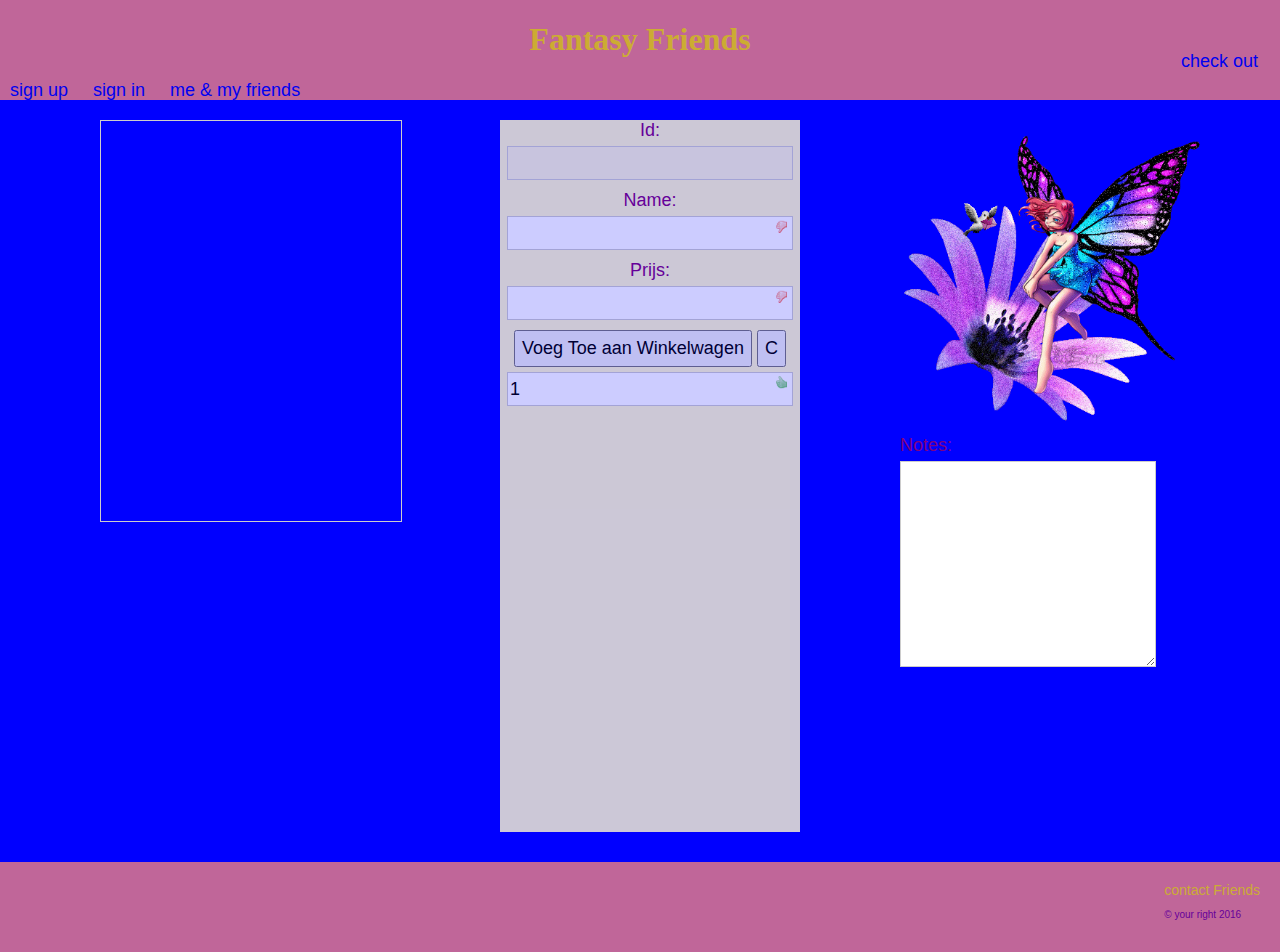
<file: src/main/webapp/index.html>
<!DOCTYPE html>
<html>
    <head>
        <title>Home</title>
        <meta http-equiv="Content-Type" content="text/html; charset=UTF-8">
        <link rel="stylesheet" href="css/styles.css" />


        <!--    <button id="btnCheckOut">check out</button>-->


    </head>



    <body>
        
        <div class = "header">
            <h1 id ="titel">Fantasy Friends</h1>
            <a href="inschrijven.html" >  sign up </a>
            <a href="inlogscherm.html" >  sign in </a>
            <a href="personalia.html" >  me & my friends </a>
            
            <div id = "inlogInfo">
                <a id="ingelogdAls" > </a> <br>
                <a  href="checkOut.html" > check out </a> <br>
            <a id="shoppingcart" >  </a>  
            </div>

        </div>  
        <div class ="pageContentWrapper">
<!--        <div class ="content">-->
        <div class="leftArea">
            <h2>Choose your companion</h2><br>  <br>

            <ul id="artikelList"></ul>
            <button id="btnAdd" hidden>Nieuw Artikel</button>
        </div>


        <form id ="artikelForm">


            <div class="mainArea">

                <label>Id:</label>
                <input id="artikelId" name="id" type="text" disabled />

                <label>Name:</label>
                <input type="text" id="name" name="name" required>

                <label>Prijs:</label>
                <input type="text" id="prijs" name="prijs" required/>


                <button id="btnSave" hidden>Save</button>
                <button id="btnDelete" hidden>Delete</button>
                <div>
                    <button id="btnAddToCart" type = "button" >Voeg Toe aan Winkelwagen</button>
                    <button id="btnEmptyCart" type = "button" >C</button>
                    <input type = "text" id="aantalArtikel" name="aantalArtikel" required value = "1" pattern="^[0-9]*$"  />
                </div>


            </div>

            <div class="rightArea">
              
                <img id="pic" src= "" alt = "pic niet gevonden" height="300"/>
             
                <input type="file" id="fileinput" accept="image/*" hidden />
                <div id="gallery"></div>

                <label>Notes:</label>
                <textarea id="description" name="description"></textarea>
            </div>
        </form>  
        </div>
        
        <div class="footer">
            
            
           
            <small>  <a id = "contact" href = "mailto: friends@fantasy.com"> contact Friends </a> <br> <br>  &copy; your right 2016   </small>
        </div>

        
        
<script src="js/jquery-2.1.4.js"></script>
        <script src="js/main.js"></script>
        <script src="js/klantgegevens.js"></script>
        
    </body>
</html>
</file>
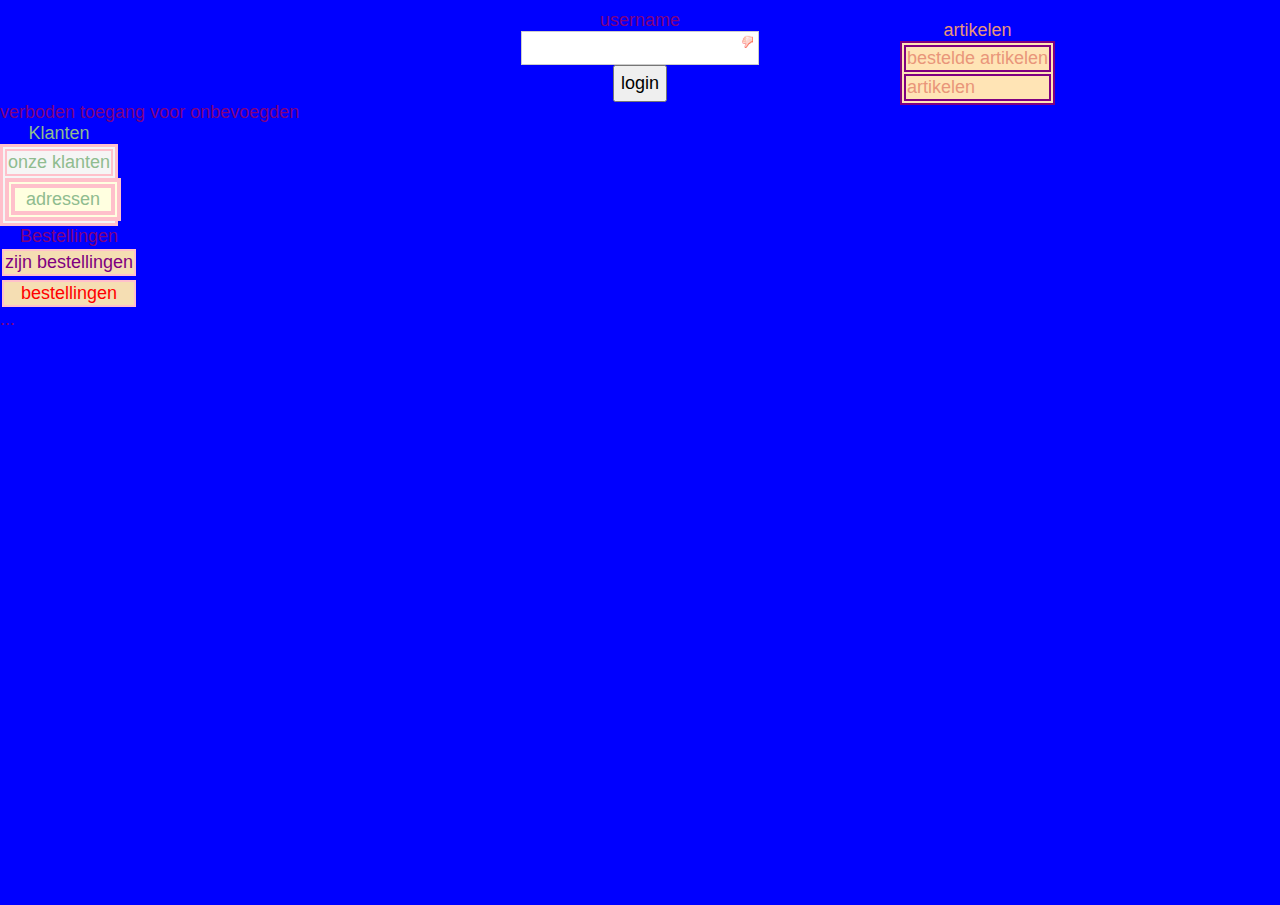
<file: src/main/webapp/admin.html>
<!DOCTYPE html>
<!--
To change this license header, choose License Headers in Project Properties.
To change this template file, choose Tools | Templates
and open the template in the editor.
-->
<html>
    <head>
        <title>TODO supply a title</title>
        <meta charset="UTF-8">
        <meta name="viewport" content="width=device-width, initial-scale=1.0">
        <link rel="stylesheet" href="css/styles.css" />
    </head>
    <body>
        
         <form id ="inlogForm" >    
        <label>username</label>
        <input type="text" id="username" name="username" required><br>
           
        
        <button id="btnLogin">login</button>
        </form>
        <div>verboden toegang voor onbevoegden</div>
        <div>
        <table id="tableData" >
            <caption id = "tabelNaam" >Klanten</caption>
            <thead>
                <tr>
                    <td colspan="5">onze klanten</td>
                </tr>
            </thead>
           
            
            <tbody id="tableBody">
            </tbody>
             <tfoot id = "tableFooter">
                <tr><td colspan="5"> adressen</td></tr>
            </tfoot>
        </table>
        </div>
        <div>
        <table id="tableDataBestelling" >
            <caption id = "tabelNaamBestelling" >Bestellingen</caption>
            <thead>
                <tr>
                    <td colspan="3">zijn bestellingen</td>
                </tr>
            </thead>
            <tfoot id = "tableFooterBestelling">
                <tr><td colspan="3"> bestellingen </td></tr>
            </tfoot>
            <tbody id="tableBodyBestelling">
            </tbody>
            
        </table>
        </div>
        <div class="rightArea2">
        <table id="tableDataBesteldeArtikelen" >
            <caption id = "tabelNaamBesteldeArtikelen" >artikelen</caption>
            <thead>
                <tr>
                    <td colspan="4">bestelde artikelen</td>
                </tr>
            </thead>
            <tfoot id = "tableFooterBesteldeArtikelen">
                <tr><td colspan="4"> artikelen </td></tr>
            </tfoot>
            <tbody id="tableBodyBesteldeArtikelen">
            </tbody>
        </table>
        </div>
        <label id ="klantId">...</label>
        <script src="js/jquery-2.1.4.js"></script>
        <script src="js/admin.js"></script>
    </body>
</html>
</file>
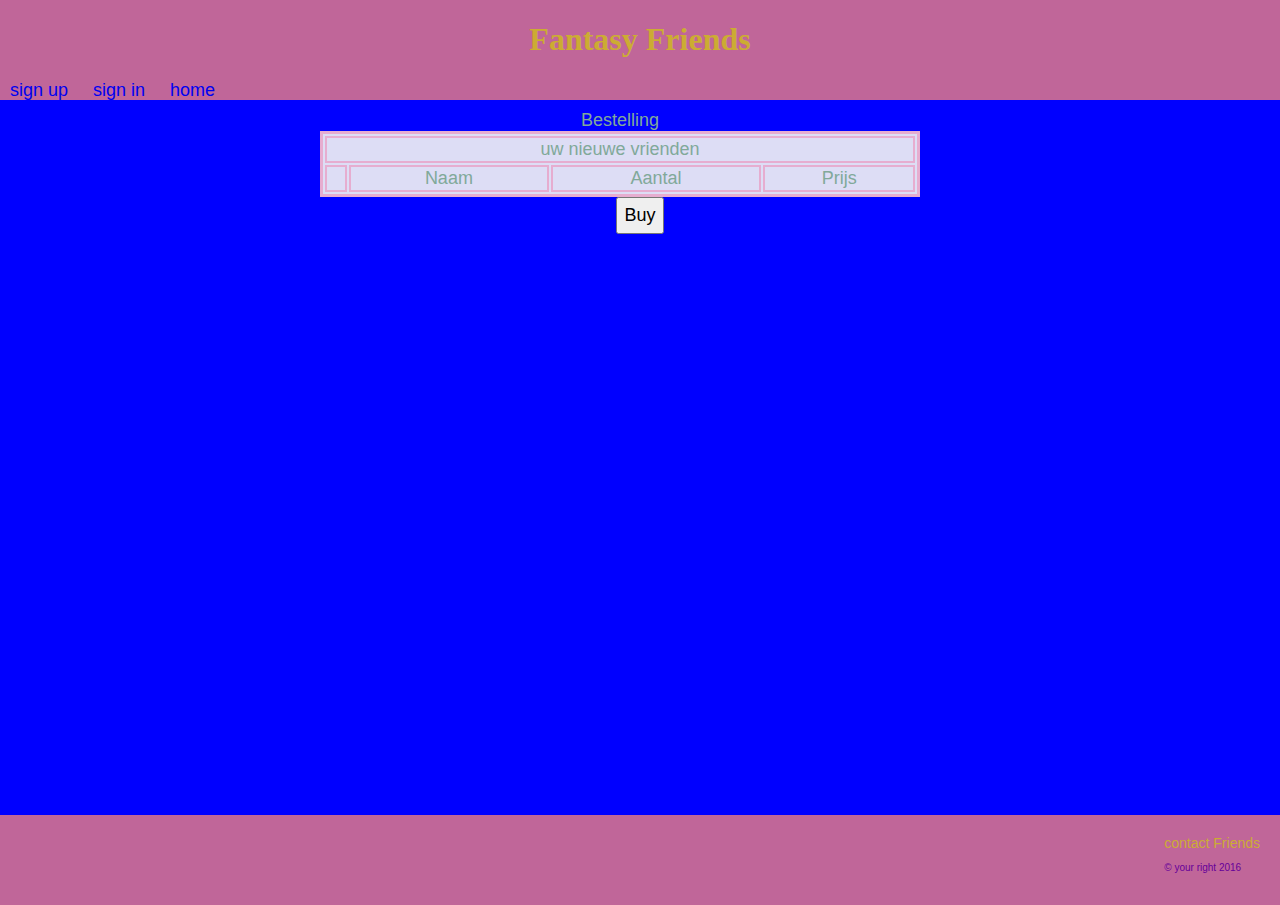
<file: src/main/webapp/checkOut.html>
<!DOCTYPE html>
<!--
To change this license header, choose License Headers in Project Properties.
To change this template file, choose Tools | Templates
and open the template in the editor.
-->
<html>
    <head>
        <title>TODO supply a title</title>

        <meta charset="UTF-8">
        <meta name="viewport" content="width=device-width, initial-scale=1.0">
        <link rel="stylesheet" href="css/styles.css" />


    </head>
    <body>
       <div class = "header">
            <h1 id ="titel">Fantasy Friends</h1>
            <a href="inschrijven.html" >  sign up </a>
            <a href="inlogscherm.html" >  sign in </a>
            <a href="index.html" >  home </a>
            <div id = "inlogInfo">
                <a id="ingelogdAls" > </a> <br>
               <br>
            <a id="shoppingcart" >  </a>  
            </div>

        </div>  
        <div class ="pageContentWrapper">


<!--            <p id="shoppingcart" > </p> -->
            
            <ul id="artikelCart"></ul>
            <div id = "checkoutTable" >
              <table id="tableDataCheckOut" >

           <caption id = "tabelNaam" >Bestelling</caption>
        
            <thead>
                <tr>
                    <td colspan="4">uw nieuwe vrienden</td>
                </tr>
            </thead>

            
            <tfoot id = "tableFooterCheckOut">
                
<!--                <tr><td> </td><td colspan="3">van ruilen komt huilen</td></tr>-->
            </tfoot>
          
            <tbody id="tableBodyCheckOut">
                <tr>
                    <td></td>
                    <td>Naam</td>
                    <td>Aantal</td>
                    <td>Prijs</td>
                </tr>
              
            </tbody>

        </table>
            </div>
            <div id = "buttonBuy">
            <button id="btnBuy">Buy</button>
            </div>
        </div>
        <div class="footer">
            
            
           
            <small>  <a id = "contact" href = "mailto: friends@fantasy.com"> contact Friends </a> <br> <br>  &copy; your right 2016   </small>
        </div>

        <script src="js/jquery-2.1.4.js"></script>


        <script src="js/checkOut.js"></script>
        <script src="js/beantwoorder.js"></script>
    </body>
</html>
</file>
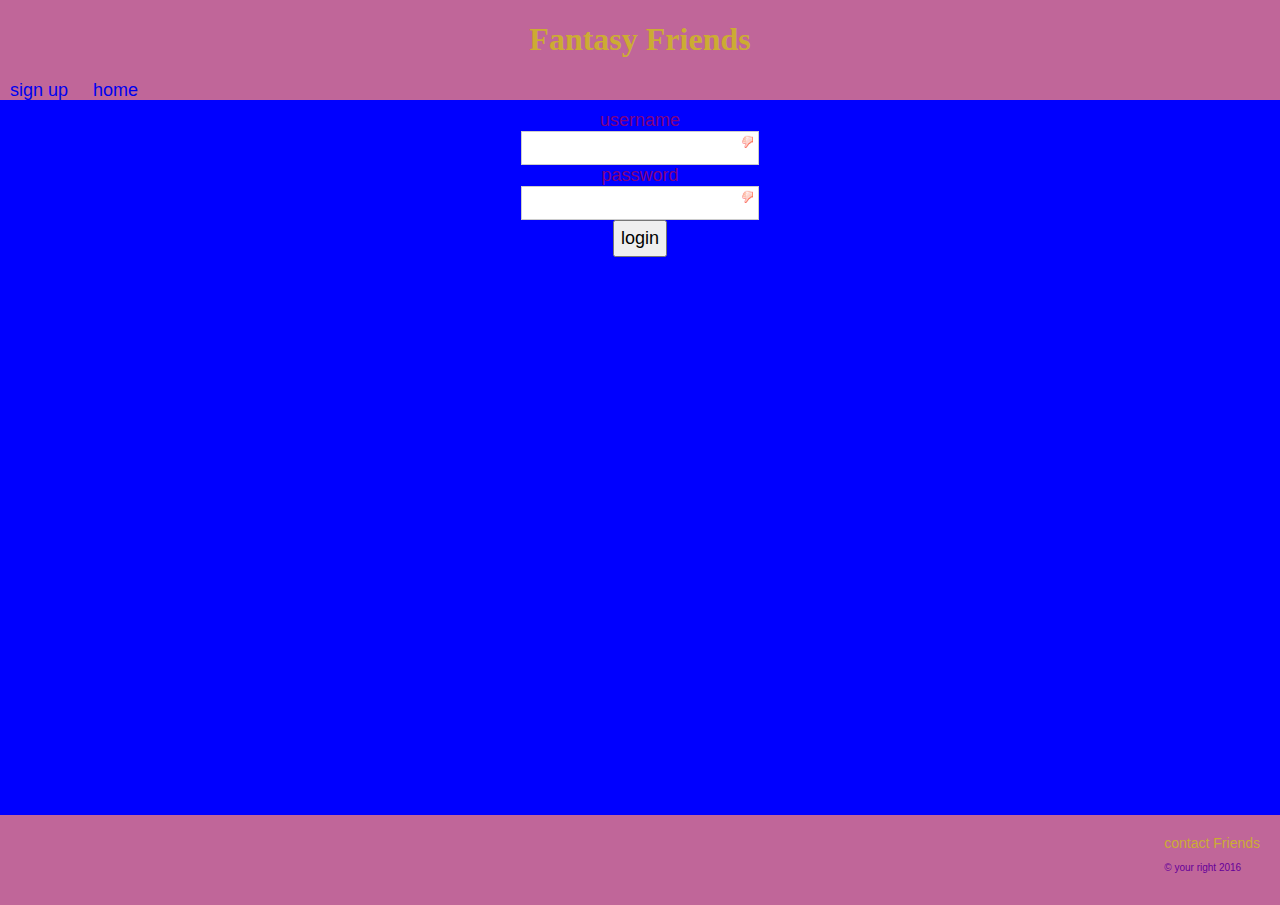
<file: src/main/webapp/inlogscherm.html>
<!DOCTYPE html>
<!--
To change this license header, choose License Headers in Project Properties.
To change this template file, choose Tools | Templates
and open the template in the editor.
-->
<html>
    <head>
        <title>TODO supply a title</title>
        <meta charset="UTF-8">
        <meta name="viewport" content="width=device-width, initial-scale=1.0">
        <meta http-equiv="Content-Type" content="text/html; charset=UTF-8">
        <link rel="stylesheet" href="css/styles.css" />
    </head>
    
    <body>
        <div class = "header">
            <h1 id ="titel">Fantasy Friends</h1>
            <a href="inschrijven.html" >  sign up </a>
            <a href="index.html" >  home </a>
            

        </div>  
        <div class ="pageContentWrapper">
            <form id ="inlogForm" >    
        <label>username</label>
        <input type="text" id="username" name="username" required><br>
        
        <label>password</label>
        <input type="password" id="password" name="password" required><br>
        
        <button id="btnLogin">login</button>
        </form>
       
            <div> 
                <button id="btnAdmin" hidden>adminscherm</button><br>
            </div>
        </div>
     <div class="footer">
            
            
           
            <small>  <a id = "contact" href = "mailto: friends@fantasy.com"> contact Friends </a> <br> <br>  &copy; your right 2016   </small>
        </div>
        
        <script src="js/jquery-2.1.4.js"></script>
        <script src="js/inlogger.js"></script>
    </body>
</html>
</file>
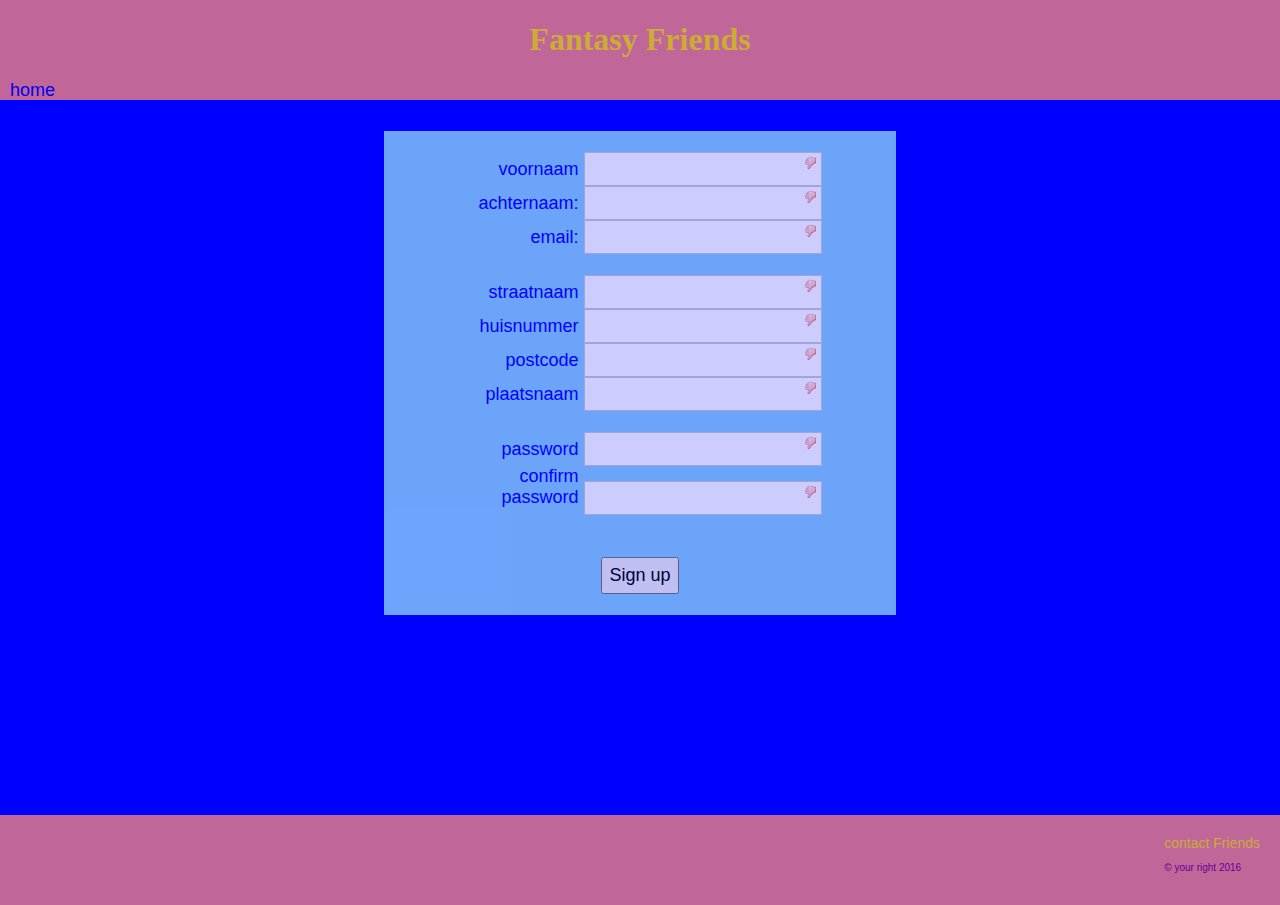
<file: src/main/webapp/inschrijven.html>
<!DOCTYPE html>
<!--
To change this license header, choose License Headers in Project Properties.
To change this template file, choose Tools | Templates
and open the template in the editor.
-->
<html>
    <head>
        <title>inschrijven</title>
        <meta charset="UTF-8">
        <meta name="viewport" content="width=device-width, initial-scale=1.0">
        <link rel="stylesheet" href="css/styles.css" />
    </head>
    <body>
        <div class = "header">
            <h1 id ="titel">Fantasy Friends</h1>
            
            <a href="index.html" >  home </a>
            

        </div>  
        <div class ="pageContentWrapper">
       
        <br>
        <div>
            <form  id ="inschrijfForm" ><br>
            
        <label>voornaam</label>
        <input type="text" id="voornaam" name="voornaam: " pattern=".{3,}" required><br>
        <label>achternaam:</label>
        <input type="text" id="achternaam" name="achternaam" required><br>
        <label>email:</label>
        <input type="email" id="email" name="email" required><br>
        <br>
        <label>straatnaam</label>
        <input type="text" id="straatnaam" name="straatnaam" required><br>
         <label>huisnummer</label>
        <input type="text" id="huisnummer" name="huisnummer"  pattern="^[0-9]*$" required><br> 
<!--        ^[0-9]*$-->
         <label>postcode</label>
        <input type="text" id="postcode" name="postcode" pattern="^[0-9][0-9][0-9][0-9][A-Z][A-Z]$" required><br>
        <label>plaatsnaam</label>
        <input type="text" id="plaatsnaam" name="plaatsnaam" required><br>
<br>
        <label>password</label>
        <input type="password" id="password1" name="password1"  pattern="(?=.*\d)(?=.*[a-z])(?=.*[A-Z]).{3,}" required  onchange="inschrijfForm.password2.pattern = this.value;"><br>
        <label>confirm password</label>
        <input type="password" id="password2" name="password2" pattern="(?=.*\d)(?=.*[a-z])(?=.*[A-Z]).{3,}" required><br><br><br>
        
        <button type="submit" id="btnSignUp">Sign up</button>
        <br><br>
<!--        <input id="btnSignUp" type="submit" value="Submit">-->
           </form>
        </div>

       
        </div>
        <div class="footer">
            
            
           
            <small>  <a id = "contact" href = "mailto: friends@fantasy.com"> contact Friends </a> <br> <br>  &copy; your right 2016   </small>
        </div>
       <script src="js/jquery-2.1.4.js"></script>
         <script src="js/inschrijf.js"></script>
    </body>
</html>
</file>
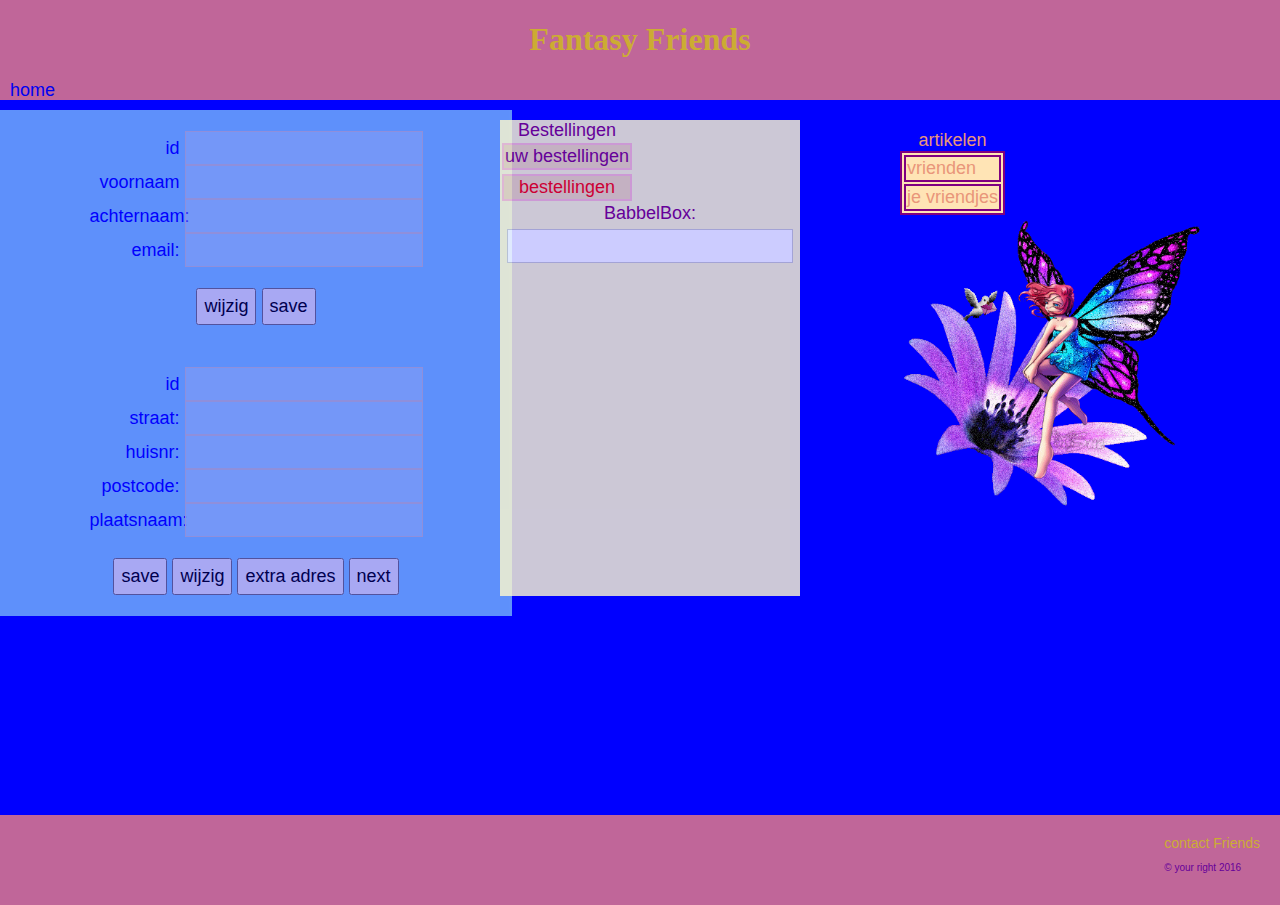
<file: src/main/webapp/personalia.html>
<!DOCTYPE html>
<html>
    <head>
        <title>Start Page</title>
        <meta http-equiv="Content-Type" content="text/html; charset=UTF-8">
        <link rel="stylesheet" href="css/styles.css" />

    </head>

    <body>

        <div class = "header">
            <h1 id ="titel">Fantasy Friends</h1>

<a href="index.html" >  home </a>
            <div id = "inlogInfo">
                <a id="ingelogdAls" > </a> <br>

            </div>

        </div>  
        <div class ="pageContentWrapper">
            <form  id ="persoonsForm" ><br>
                <label>id</label>
                <input type="text" id="klantId" name="klantId "  disabled><br>  
                <label>voornaam</label>
                <input type="text" id="voornaam" name="voornaam: " pattern=".{3,}" disabled><br>
                <label>achternaam:</label>
                <input type="text" id="achternaam" name="achternaam" disabled><br>
                <label>email:</label>
                <input type="email" id="email" name="email" disabled><br>
                <br>        
                <button  id="btnWijzig">wijzig</button>
                <button type="submit" id="btnUpdate">save</button>
                <br><br>

            </form>
            <form  id ="adresForm" ><br>
                <label>id</label>
                <input type="text" id="idadres" name="idadres"  disabled><br>  
                <label>straat:</label>
                <input type="text" id="straat" name="straat" disabled><br>
                <label>huisnr:</label>
                <input type="text" id="huisnr" name="huisnr" disabled><br>
                <label>postcode:</label>
                <input type="text" id="postcode" name="postcode" disabled><br>
                <label>plaatsnaam:</label>
                <input type="text" id="plaatsnaam" name="plaatsnaam" disabled><br>
                <br> 
                 <button type="submit" id="btnSaveAdres">save</button>
                <button  type = "button" id="btnWijzigAdres">wijzig</button>
                <button  type = "button" id="btnNieuwAdres">extra adres</button>
               
                <button type = "button" id="btnNextAdres">next</button>
                <br><br>

            </form>
            
<!--                <button  id="btnNieuwAdres">extra adres</button>-->
<!--                <button  id="btnNextAdres">next</button>-->
      
         <div class="mainArea">
        <table id="tableDataBestelling" >
            <caption id = "tabelNaamBestelling" >Bestellingen</caption>
            <thead>
                <tr>
                    <td colspan="3">uw bestellingen</td>
                </tr>
            </thead>
            <tfoot id = "tableFooterBestelling">
                <tr><td colspan="3"> bestellingen </td></tr>
            </tfoot>
            <tbody id="tableBodyBestelling">
            </tbody>
            
        </table>
             <div id = "chatroom">
              <label id = "gespreksPartner"> BabbelBox: </label>
                <input type="text" id="chat" name="chat" />
                <h3 id = "antwoord" >  </h3>
             </div>
         </div>
          <div class="rightArea2">
        <table id="tableDataBesteldeArtikelen" >
            <caption id = "tabelNaamBesteldeArtikelen" >artikelen</caption>
            <thead>
                <tr>
                    <td colspan="4">vrienden</td>
                </tr>
            </thead>
            <tfoot id = "tableFooterBesteldeArtikelen">
                <tr><td colspan="4"> je vriendjes </td></tr>
            </tfoot>
            <tbody id="tableBodyBesteldeArtikelen">
            </tbody>
        </table>
              
               <img id="pic" src= "" alt = "pic niet gevonden" height="300"/>
              
        </div>
                
        </div>
        <div class="footer">
            
            
           
            <small>  <a id = "contact" href = "mailto: friends@fantasy.com"> contact Friends </a> <br> <br>  &copy; your right 2016   </small>
        </div>



        <script src="js/jquery-2.1.4.js"></script>
        <script src="js/main.js"></script>
        <script src="js/klantgegevens.js"></script>
        <script src="js/personalia.js"></script>

    </body>
</html>
</file>
<file: src/main/webapp/css/styles.css>
* {
    font-family: "Helvetica Neue", Helvetica, Arial, sans-serif;
    font-size: 18px;
}
small {
    float: right;
    margin:20px;
    font-size: 10px;
}
html{
    position:relative; 
    min-height: 100%;
}
html,body{
    margin:0;
    padding:0;
    padding-top: 5px;
    /*    border:solid 1px #CCCCCC;*/
    background-color: blue;
    color: purple;
/*    background-image: url("http://jeroenboschvoorbeginners.nl/wp-content/uploads/2015/07/Tuin-der-Lusten-detail-stichting.jpg") ;*/
     background-image: url("https://localhost:8181/ws4/pics/Tuin-der-Lusten-detail-stichting.jpg");
}
.pageContentWrapper{
    margin-top: 100px;
    margin-bottom:100px;/* Height of footer*/
    position: relative;

} 
.footer{
    position: absolute;
    bottom: 0;
    left: 0;
    right: 0;
    height:90px;
    background:lightcoral;
    opacity: 0.8;
}

.header {
    position: absolute;
    top:0;
    left: 0;
    right: 0;
    height:100px;
    background:lightcoral;
    opacity: 0.8;
   
}




.leftArea {
    position: absolute;
    left: 100px;
    top: 10px;
    bottom: 20px;
    width: 300px;
    height: 400px;
    border:solid 1px #CCCCCC;
    overflow-y: scroll;
    color: blue;
    /*  background-color: red;*/
}

.mainArea {
    text-align: center;
    position: absolute;
    top: 10px;
    bottom: 20px;
    left:500px;
    /*	overflow-y: scroll;*/
    width:300px;
    background-color: lemonchiffon;
    opacity: 0.8;
}

.rightArea {
    position: relative;
    top: 20px;
    bottom: 10px;
    left: 900px;
    overflow-y: scroll;
    width:360px;
}
.rightArea2 {
    position: absolute;
    top: 20px;
    bottom: 10px;
    left: 900px;
/*    overflow-y: scroll;*/
    width:360px;
}

ul {
    list-style-type: none;
    padding-left: 0px;
    margin-top: 0px;
}

li a { 
    text-decoration:none;
    display: block;
    color: mediumblue;
    border-bottom:solid 1px #CCCCCC;
    padding: 8px;
}

li a:hover {
    background-color: crimson;
    color: mediumaquamarine;
}
li a:visited { background-color: crimson; }

input, textarea {
    border:1px solid #ccc;
    min-height:30px;
    outline: none;
    opacity: 20;
}

.mainArea input {
    margin-bottom:10px;
    margin-top:5px;
    width:280px;
}

textarea {
    margin-bottom:200px;
    margin-top:5px;
    height: 200px;
    width:250px;
    color: green;
}

label {
    display:block;
   
}

button {
    padding:6px;
}


#searchKey {
    width:160px;
}


input:required:invalid, input:focus:invalid {
    background-image: url([data-uri]);
    background-position: right top;
    background-repeat: no-repeat;
    -moz-box-shadow: none;
}
input:required:valid {
    background-image: url([data-uri]);
    background-position: right top;
    background-repeat: no-repeat;
}

#tableData {
    text-align: center;
    color: darkseagreen;
    background-color: whitesmoke;
/*    width:600px;*/
    border: 3px solid pink;
    opacity: 10;
    
   
}
#tableDataCheckOut {
    text-align: center;
    color: darkseagreen;
    background-color: whitesmoke;
    width:600px;
    border: 3px solid pink;
    opacity: 0.9;
    
   
}
#tableBody {
    display: block;
    
    max-height: 180px;
/*    width: 500px;*/
    overflow-y: scroll;
    
}
#tableBodyCheckOut {
      
    width: 800px;
       
}
#tableFooter  {    
    display: table;
    width: 100%;
}

#tableData td, th{
    border: 2px solid pink;
     
}
#tableDataCheckOut td, th{
    border: 2px solid pink;
     
}

#tableBodyBestelling{
    
    display: block;
    max-height:  200px;
     overflow-y: scroll;
}
#tableDataBestelling td, th{
    border: 2px solid pink;
    background-color: wheat;
}
#tableFooterBestelling {
    color: red;
    border: 4px brown;
    text-align: center;
    background-color: blue;


}
#tableDataBesteldeArtikelen {
    border: 2px solid purple;
    background-color: moccasin;
    color: darksalmon;
    
}

#tableDataBesteldeArtikelen td, th{
    border: 2px solid purple;
    background-color: moccasin;
    color: darksalmon;
}
#tableFooter td, tfoot {
    
    border: 4px solid pink;
    background-color: lightyellow;

}
#checkoutTable {
     margin-left: auto;
     margin-right: auto;
     width: 50%;
}
tr a { 
    text-decoration:none;
/*    display: block;*/
    color: lightseagreen;
    border-bottom:solid 1px #CCCCCC;
    padding: 8px;
    
}
tr a:hover {
    background-color: #4B0A1E;
    color: #BA8A92;
}
#inlogForm {
    text-align: center;
}
#inschrijfForm {
    margin-left: auto;
     margin-right: auto;
     width: 40%;
    
    text-align: center;
    background-color: lightskyblue;
    opacity: 0.8;
}

#inschrijfForm label {
    display: inline-block;
    width: 120px;
    text-align : right;
    color: blue;
}
#persoonsForm, #adresForm {
    margin-left: 0%;
    
     margin-right: auto;
     width: 40%;
    
    text-align: center;
    background-color: lightskyblue;
    opacity: 0.7;
}

#persoonsForm label, #adresForm label {
    display: inline-block;
    width: 90px;
    text-align : right;
    color: blue;
}

.footer label{
    display: inline-block;
}
#inschrijfForm input {
    
    color: blue;
}

#inlogInfo{
    position: absolute;
    right: 10px;
    top: 30px;
    text-align: right;
    padding-right: 2px;
}
.header a {
    text-decoration: none;
    padding:  10px;
}
.footer a {
    text-decoration: none;
    
}
#contact {
    text-decoration: none;
    color : gold;
    font-size: 14px;
    text-align: center;
}
#titel {
    font-size: xx-large;
    font-family: fantasy;
    color: gold;
    text-align: center;
    
}
#buttonBuy {
    text-align: center;
}
</file>
